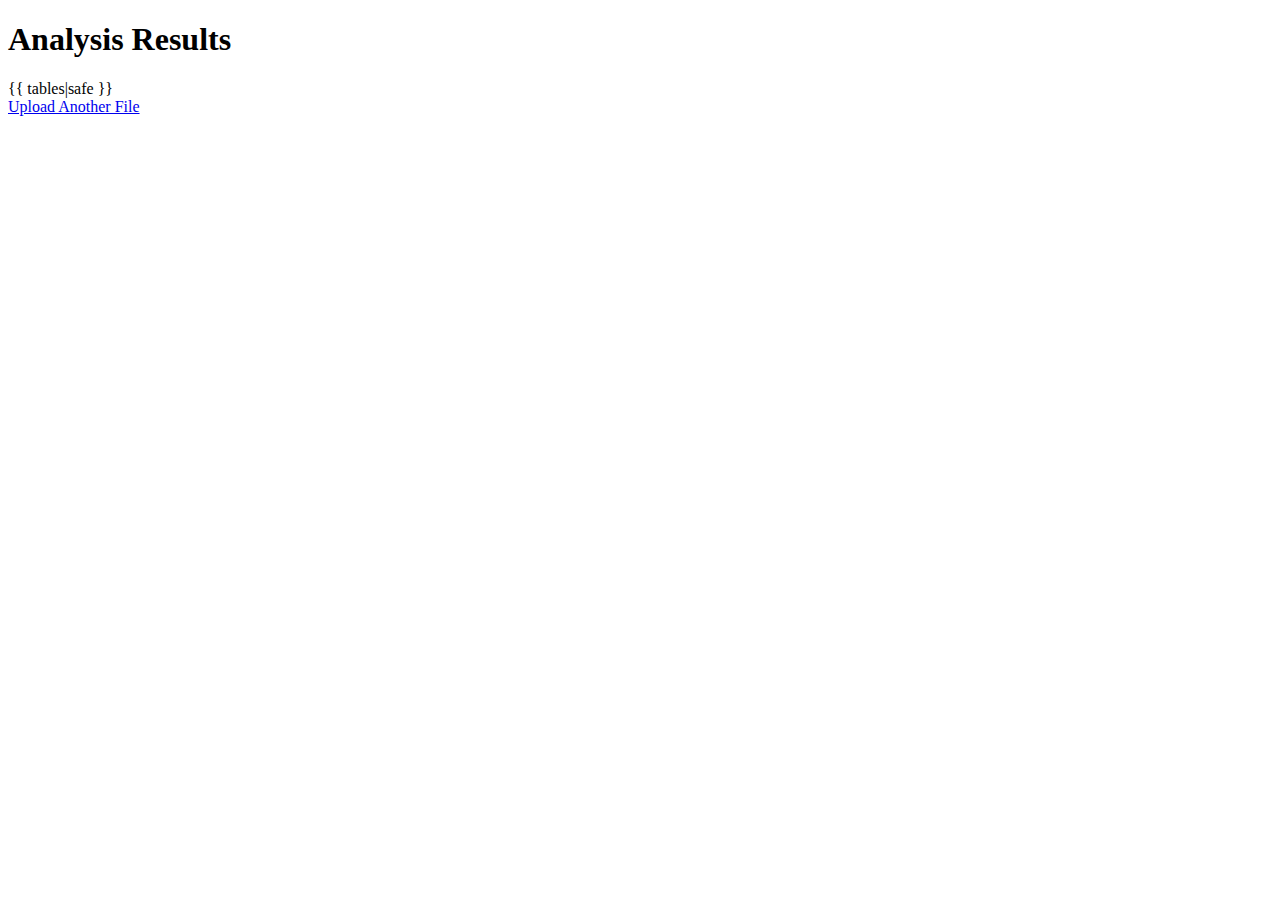
<file: results.html>
<!DOCTYPE html>
<html lang="en">
<head>
    <meta charset="UTF-8">
    <meta name="viewport" content="width=device-width, initial-scale=1.0">
    <title>Insights Results</title>
    <link rel="stylesheet" href="C:\Users\Hp\Desktop\abhi\customer_insights_project\templates\static\style.css">
</head>
<body>
    <div class="container">
        <h1>Analysis Results</h1>
        <div class="table-container">
            {{ tables|safe }}
        </div>
        <a href="/">Upload Another File</a>
    </div>
</body>
</html>
</file>
